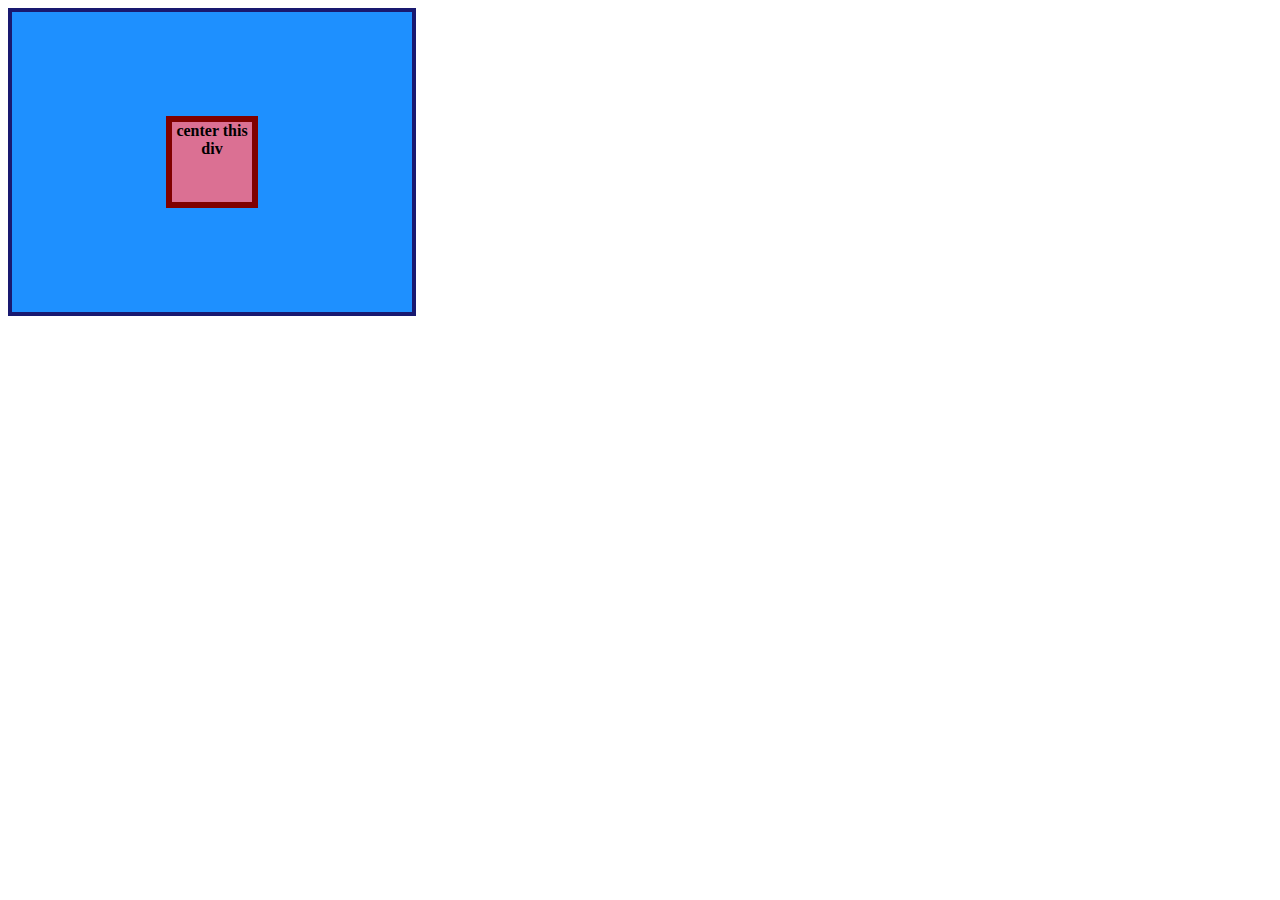
<file: 01-flex-center/index.html>
<!DOCTYPE html>
<html lang="en">
  <head>
    <meta charset="UTF-8">
    <meta http-equiv="X-UA-Compatible" content="IE=edge">
    <meta name="viewport" content="width=device-width, initial-scale=1.0">
    <title>CENTER THIS DIV</title>
    <link rel="stylesheet" href="style.css">
  </head>
  <body>
    <div class="container">
      <div class="box">center this div</div>
    </div>
  </body>
</html>
</file>
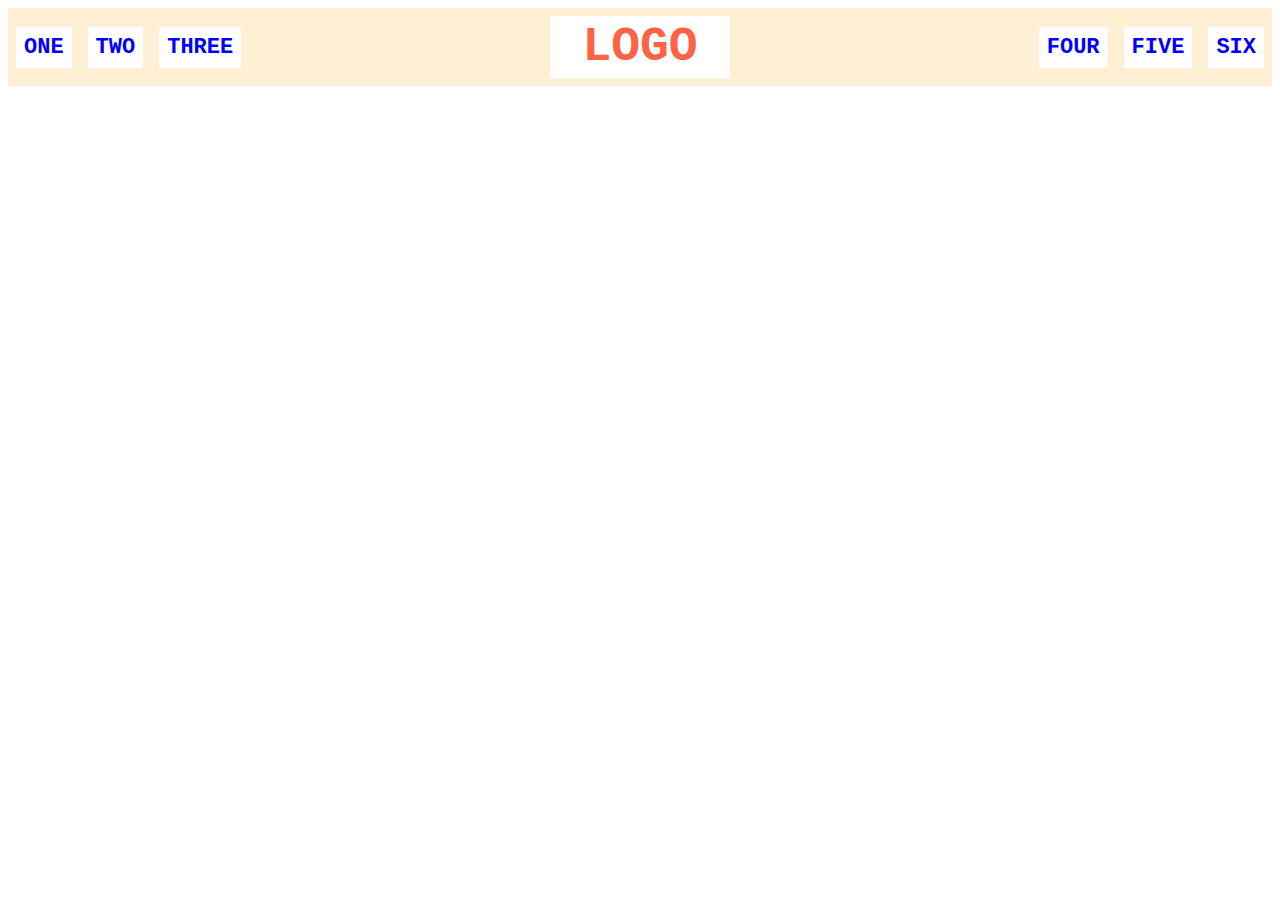
<file: 02-flex-header/index.html>
<!DOCTYPE html>
<html lang="en">
  <head>
    <meta charset="UTF-8">
    <meta http-equiv="X-UA-Compatible" content="IE=edge">
    <meta name="viewport" content="width=device-width, initial-scale=1.0">
    <title>Flex Header</title>
    <link rel="stylesheet" href="style.css">
  </head>
  <body>
    <div class="header">
      <div class="left-links">
        <ul>
          <li><a href="#">ONE</a></li>
          <li><a href="#">TWO</a></li>
          <li><a href="#">THREE</a></li>
        </ul>
      </div>
      <div class="logo">LOGO</div>
      <div class="right-links">
        <ul>
          <li><a href="#">FOUR</a></li>
          <li><a href="#">FIVE</a></li>
          <li><a href="#">SIX</a></li>
        </ul>
      </div>
    </div>
  </body>
</html>
</file>
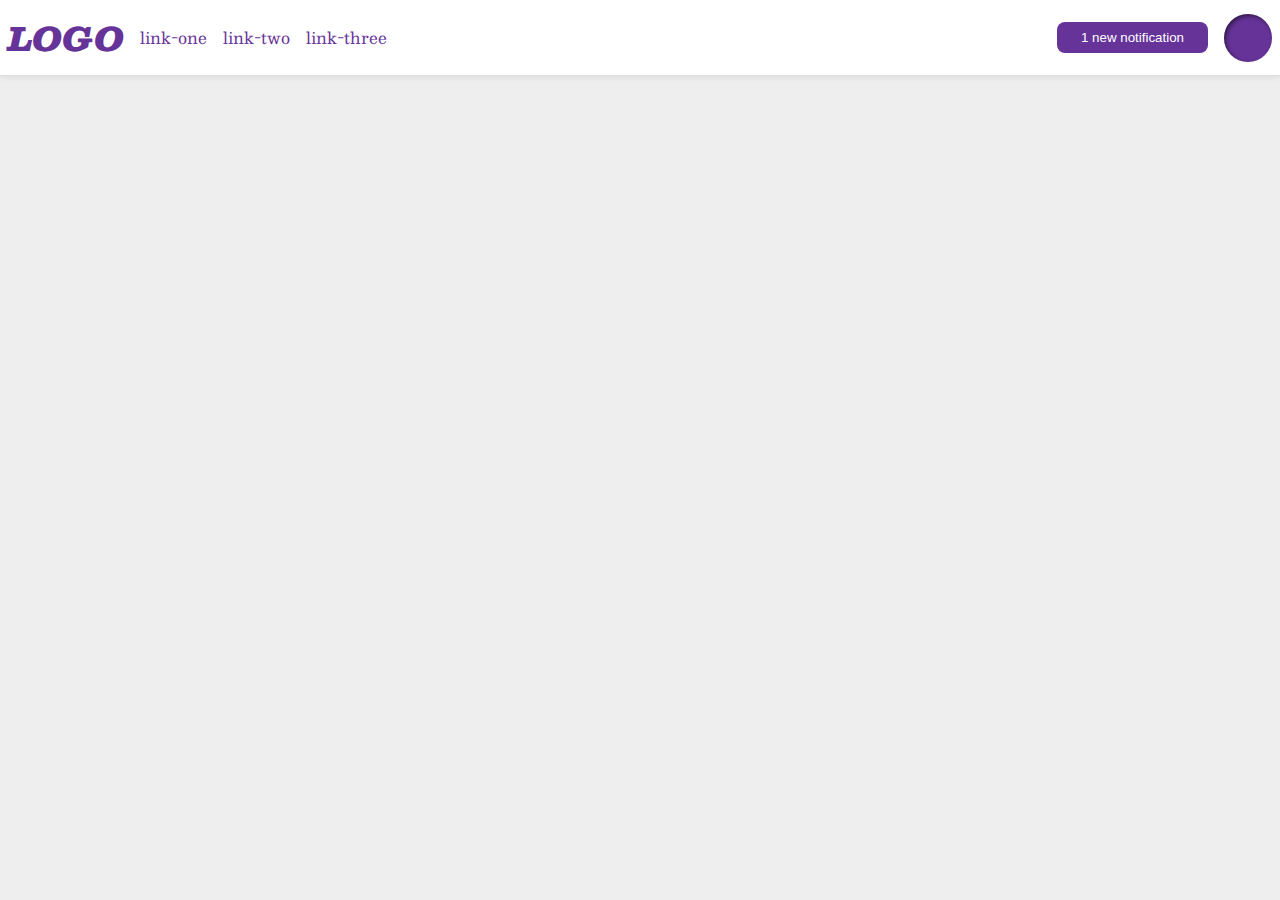
<file: 03-flex-header-2/index.html>
<!DOCTYPE html>
<html lang="en">
  <head>
    <meta charset="UTF-8">
    <meta http-equiv="X-UA-Compatible" content="IE=edge">
    <meta name="viewport" content="width=device-width, initial-scale=1.0">
    <title>Flex Header 2</title>
    <link rel="stylesheet" href="style.css">
  </head>
  <body>
    <div class="header">
      <div class="left-container">
        <div class="logo">
          LOGO
        </div>
        <ul class="links">
          <li><a href="google.com">link-one</a></li>
          <li><a href="google.com">link-two</a></li>
          <li><a href="google.com">link-three</a></li>
        </ul>
      </div>
      <div class="right-container">
        <button class="notifications">
          1 new notification
        </button>
        <div class="profile-image"></div>
      </div>
    </div>
  </body>
</html>
</file>
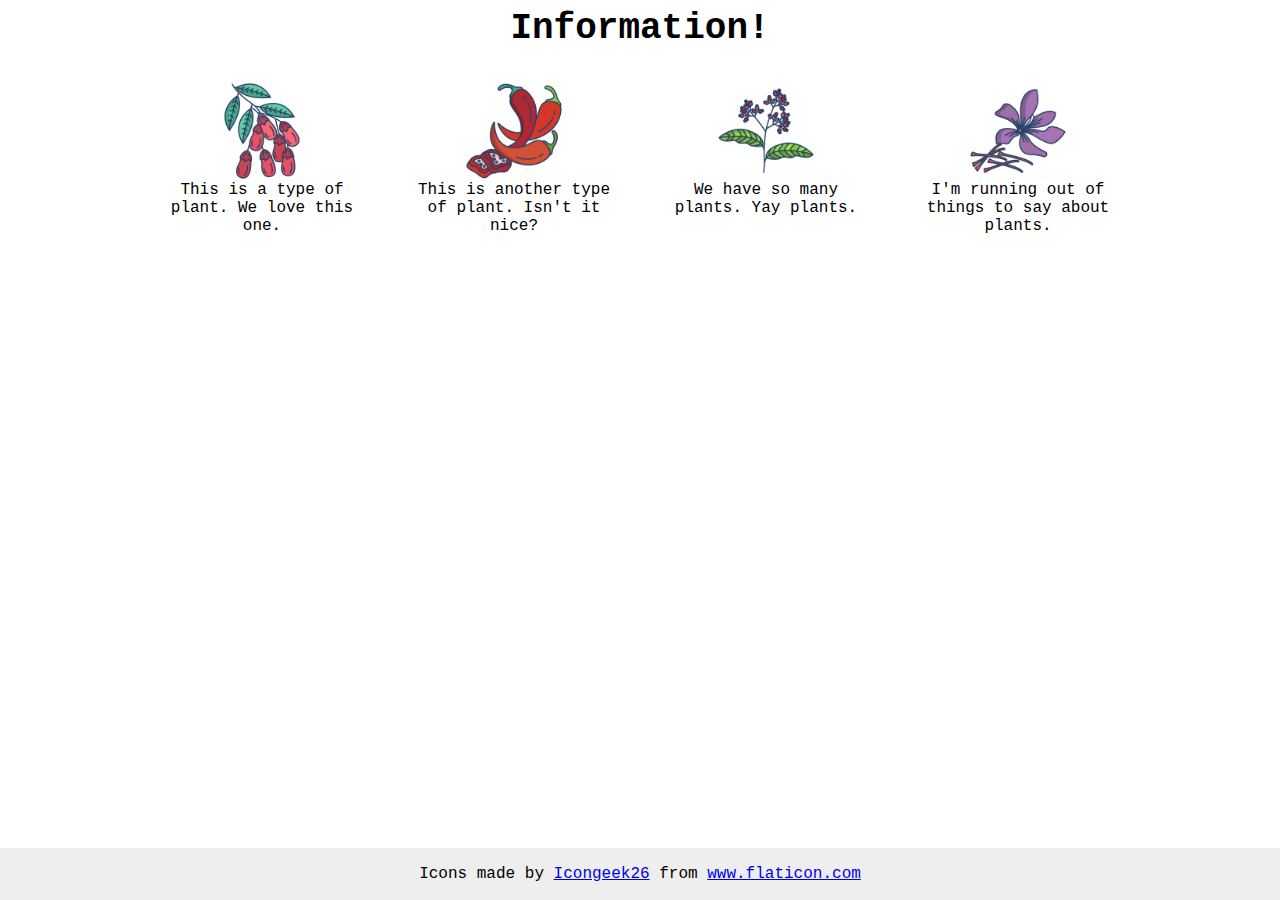
<file: 04-flex-information/index.html>
<!DOCTYPE html>
<html lang="en">
  <head>
    <meta charset="UTF-8">
    <meta http-equiv="X-UA-Compatible" content="IE=edge">
    <meta name="viewport" content="width=device-width, initial-scale=1.0">
    <title>Information</title>
    <link rel="stylesheet" href="style.css">
  </head>
  <body>
    <div class="title">Information!</div>
    <div class="container">
      <div class="first">
        <img src="./images/barberry.png" alt="barberry">
        <div class="text">This is a type of plant. We love this one.</div>
      </div>
      <div class="second">
        <img src="./images/chilli.png" alt="chili">
        <div class="text">This is another type of plant. Isn't it nice?</div>
      </div>
      <div class="third">
        <img src="./images/pepper.png" alt="pepper">
        <div class="text">We have so many plants. Yay plants.</div>
      </div>
      <div class="fourth">
        <img src="./images/saffron.png" alt="saffron">
        <div class="text">I'm running out of things to say about plants.</div>
      </div>
  </div>

    <!-- disregard this section, it's here to give attribution to the creator of these icons -->
    <div class="footer">
      <div>Icons made by <a href="https://www.flaticon.com/authors/icongeek26" title="Icongeek26">Icongeek26</a> from <a href="https://www.flaticon.com/" title="Flaticon">www.flaticon.com</a></div>
    </div>
  </body>
</html>
</file>
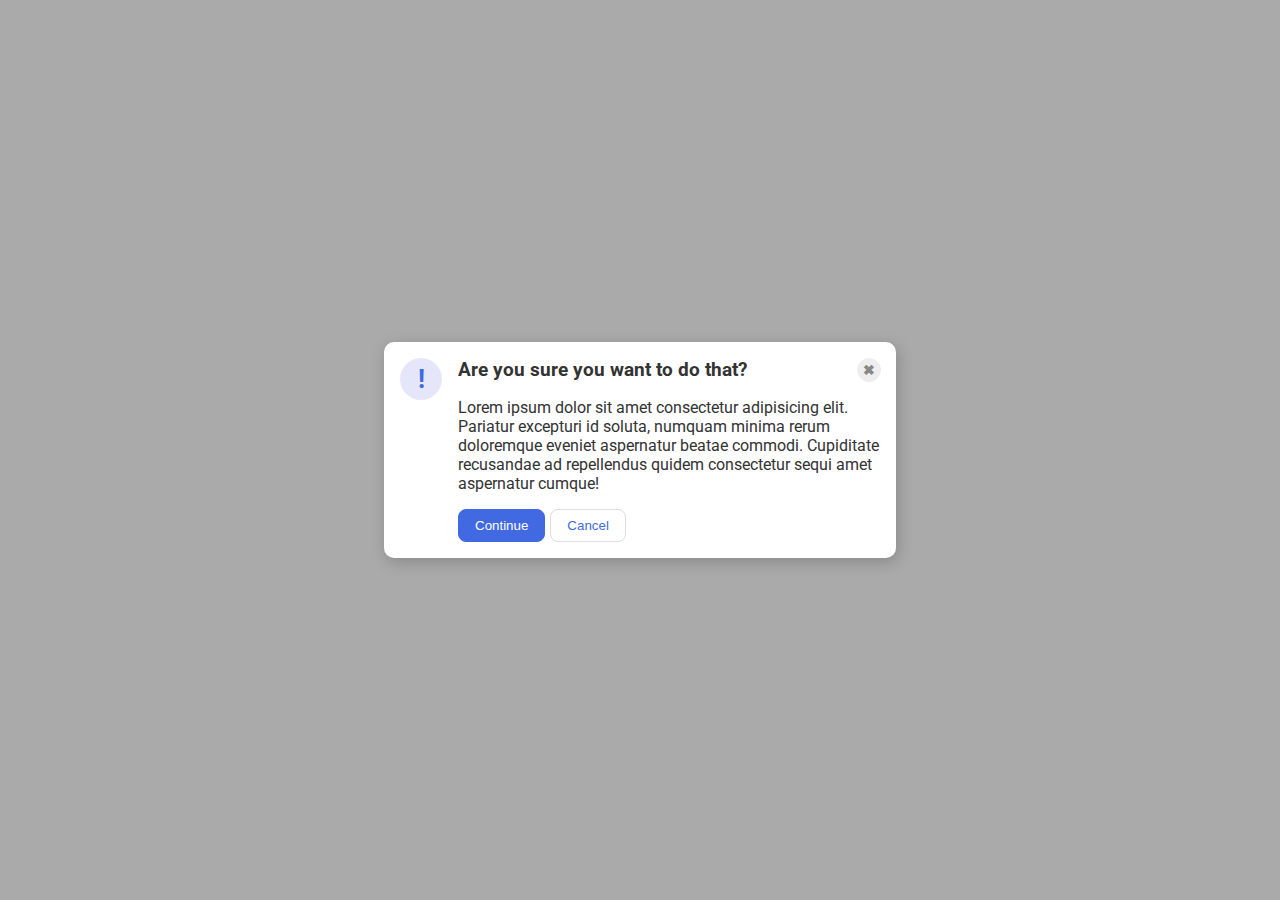
<file: 05-flex-modal/index.html>
<!DOCTYPE html>
<html lang="en">
  <head>
    <meta charset="UTF-8">
    <meta http-equiv="X-UA-Compatible" content="IE=edge">
    <meta name="viewport" content="width=device-width, initial-scale=1.0">
    <link rel="stylesheet" href="style.css">
    <title>Modal</title>
  </head>
  <body>
    <div class="modal">
      <div class="icon">!</div>
      <div class="container">
        <div class="head-button-container">
          <div class="header">Are you sure you want to do that?</div>
          <button class="close-button">✖</button>
        </div>
        <div class="text">Lorem ipsum dolor sit amet consectetur adipisicing elit. Pariatur excepturi id soluta, numquam minima rerum doloremque eveniet aspernatur beatae commodi. Cupiditate recusandae ad repellendus quidem consectetur sequi amet aspernatur cumque!</div>
        <div class="buttons-container">
          <button class="continue">Continue</button>
          <button class="cancel">Cancel</button>
        </div>
      </div>
    </div>
  </body>
</html>
</file>
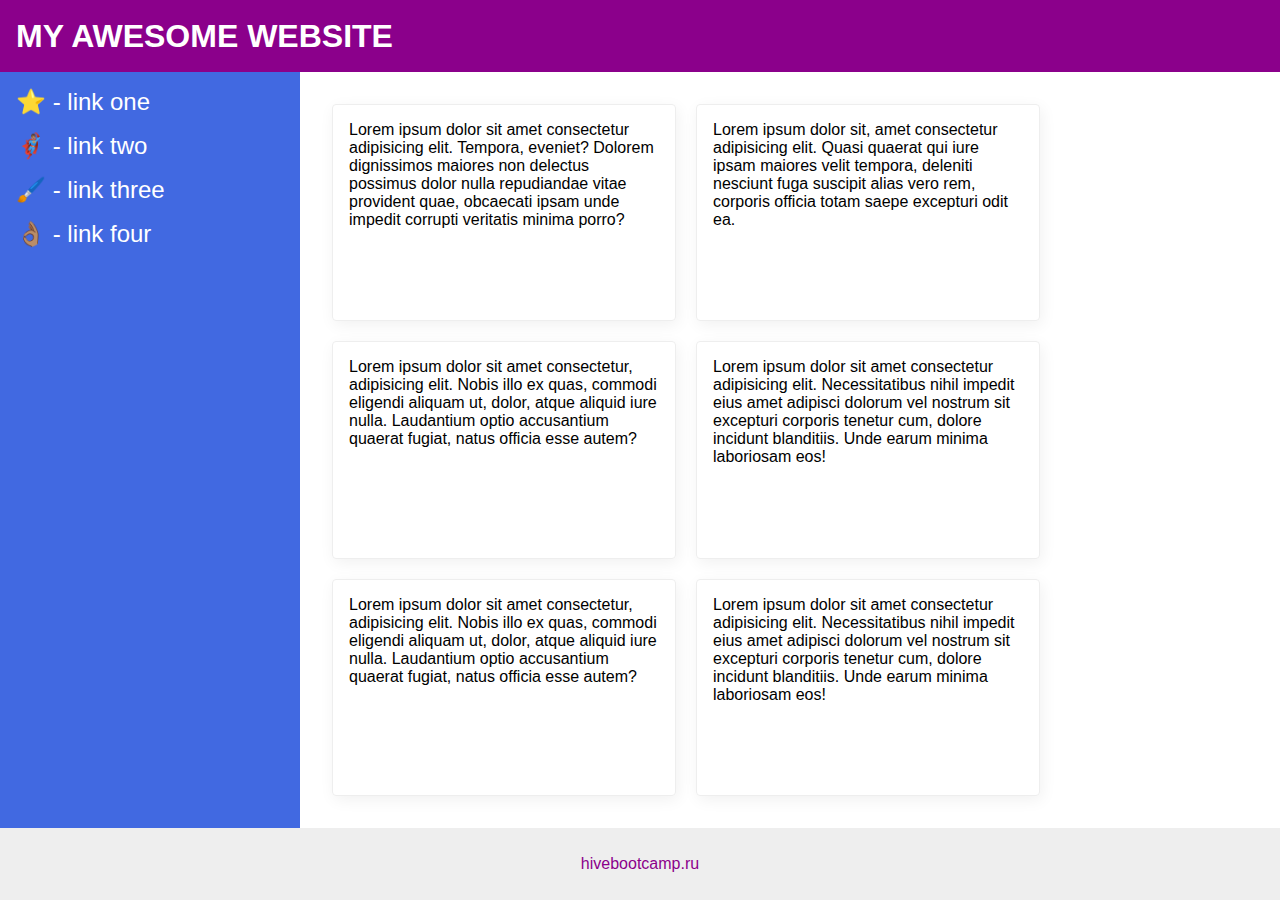
<file: 06-flex-layout-2/index.html>
<!DOCTYPE html>
<html lang="en">
  <head>
    <meta charset="UTF-8">
    <meta http-equiv="X-UA-Compatible" content="IE=edge">
    <meta name="viewport" content="width=device-width, initial-scale=1.0">
    <title>The Holy Grail</title>
    <link rel="stylesheet" href="style.css">
  </head>
  <body>
    <div class="header">
      MY AWESOME WEBSITE
    </div>
    <div class="container">
      <div class="sidebar">
        <ul>
          <li><a href="#">⭐ - link one</a></li>
          <li><a href="#">🦸🏽‍♂️ - link two</a></li>
          <li><a href="#">🖌️ - link three</a></li>
          <li><a href="#">👌🏽 - link four</a></li>
        </ul>
      </div>
      <div class="card-container">
        <div class="card">Lorem ipsum dolor sit amet consectetur adipisicing elit. Tempora, eveniet? Dolorem dignissimos maiores non delectus possimus dolor nulla repudiandae vitae provident quae, obcaecati ipsam unde impedit corrupti veritatis minima porro?</div>
        <div class="card">Lorem ipsum dolor sit, amet consectetur adipisicing elit. Quasi quaerat qui iure ipsam maiores velit tempora, deleniti nesciunt fuga suscipit alias vero rem, corporis officia totam saepe excepturi odit ea.</div>
        <div class="card">Lorem ipsum dolor sit amet consectetur, adipisicing elit. Nobis illo ex quas, commodi eligendi aliquam ut, dolor, atque aliquid iure nulla. Laudantium optio accusantium quaerat fugiat, natus officia esse autem?</div>
        <div class="card">Lorem ipsum dolor sit amet consectetur adipisicing elit. Necessitatibus nihil impedit eius amet adipisci dolorum vel nostrum sit excepturi corporis tenetur cum, dolore incidunt blanditiis. Unde earum minima laboriosam eos!</div>
        <div class="card">Lorem ipsum dolor sit amet consectetur, adipisicing elit. Nobis illo ex quas, commodi eligendi aliquam ut, dolor, atque aliquid iure nulla. Laudantium optio accusantium quaerat fugiat, natus officia esse autem?</div>
        <div class="card">Lorem ipsum dolor sit amet consectetur adipisicing elit. Necessitatibus nihil impedit eius amet adipisci dolorum vel nostrum sit excepturi corporis tenetur cum, dolore incidunt blanditiis. Unde earum minima laboriosam eos!</div>
      </div>
    </div>
    <div class="footer">
      hivebootcamp.ru
    </div>
  </body>
</html>
</file>
<file: 01-flex-center/style.css>
.container {
  background: dodgerblue;
  border: 4px solid midnightblue;
  width: 400px;
  height: 300px;
  display: flex;
  justify-content: center;
  align-items: center;
}

.box {
  background: palevioletred;
  font-weight: bold;
  text-align: center;
  border: 6px solid maroon;
  width: 80px;
  height: 80px;
}
</file>
<file: 02-flex-header/style.css>
.header  {
  font-family: 'Courier New', Courier, monospace;
  background: papayawhip;
  font-weight: bold;
  display: flex;
  flex: 1;
  justify-content: space-between;
  align-items: center;
  padding: 8px;
}

.logo {
  font-size: 48px;
  font-weight: 900;
  color: tomato;
  background: white;
  padding: 4px 32px;
}

ul {
  /* this removes the dots on the list items*/
  list-style-type: none;
  display: flex;
  align-items: center;
  padding: 0;
  gap: 1em;
}

a {
  font-size: 22px;
  background: white;
  color: blue;
  padding: 8px;
  /* this removes the line under the links */
  text-decoration: none;
}
</file>
<file: 03-flex-header-2/style.css>
/* this is some magical font-importing.  
you'll learn about it later. */
@import url('https://fonts.googleapis.com/css2?family=Besley:ital,wght@0,400;1,900&display=swap');

body {
  margin: 0;
  background: #eee;
  font-family: Besley, serif;
}

.header {
  background: white;
  border-bottom: 1px solid #ddd;
  box-shadow: 0 0 8px rgba(0,0,0,.1);
  display: flex;
  justify-content: space-between;
  align-items: center;
  padding: 8px;
}

.left-container {
  display: flex;
  justify-content: flex-start;
  align-items: center;
  gap: 16px;
}

.right-container {
  display: flex;
  justify-content: flex-end;
  align-items: center;
  flex: 1;
  gap: 16px;
}

.profile-image {
  background: rebeccapurple;
  box-shadow: inset 2px 2px 4px rgba(0,0,0,.5);
  border-radius: 50%;
  width: 48px;
  height: 48px;
}

.logo {
  color: rebeccapurple;
  font-size: 32px;
  font-weight: 900;
  font-style: italic;
}

button {
  border: none;
  border-radius: 8px;
  background: rebeccapurple;
  color: white;
  padding: 8px 24px;
}

a {
  /* this removes the line under our links */
  text-decoration: none;
  color: rebeccapurple;

}

ul {
  list-style-type: none;
  display: flex;
  justify-content: space-between;
  align-items: center;
  padding: 0;
  gap: 16px;
}
</file>
<file: 04-flex-information/style.css>
body {
  font-family: 'Courier New', Courier, monospace;
}

img {
  width: 100px;
  height: 100px;
}

.title {
  font-size: 36px;
  font-weight: 900;
  text-align: center;
  margin-bottom: 32px;
}

.container {
  display: flex;
  justify-content: center;
  align-items: stretch;
  gap: 52px;
}

div {
  text-align: center;
}

.first {
  width: 200px;
  display: flex;
  flex-direction: column;
  justify-content: center;
  align-items: center;
  flex-wrap: wrap;
}

.second {
  width: 200px;
  display: flex;
  justify-content: center;
  align-items: center;
  flex-direction: column;
  flex-wrap: wrap;
}

.third {
  width: 200px;
  display: flex;
  flex-direction: column;
  justify-content: center;
  align-items: center;
  flex-wrap: wrap;
}

.fourth {
  width: 200px;
  display: flex;
  justify-content: center;
  align-items: center;
  flex-direction: column;
  flex-wrap: wrap;
}

.text {
  margin-bottom: auto;
}

/* do not edit this footer */
.footer {
  position: fixed;
  bottom: 0;
  left: 0;
  right: 0;
  height: 52px;
  display: flex;
  align-items: center;
  justify-content: center;
  background: #eee;
}
</file>
<file: 05-flex-modal/style.css>
@import url('https://fonts.googleapis.com/css2?family=Roboto:wght@400;700&display=swap');

html, body {
  height: 100%;
}

body {
  font-family: Roboto, sans-serif;
  margin: 0;
  background: #aaa;
  color: #333;
  /* I'll give you this one for free lol */
  display: flex;
  align-items: center;
  justify-content: center;
}

.header {
  font-weight: bolder;
  font-size: larger;
}

.modal {
  background: white;
  width: 480px;
  border-radius: 10px;
  box-shadow: 2px 4px 16px rgba(0,0,0,.2);
  display: flex;
  padding: 16px;
  gap: 16px;
}

.container {
  display: flex;
  flex-direction: column;
  justify-content: center;
  align-items: flex-start;
  gap: 16px;
}

.head-button-container {
  display: flex;
  min-width: 423px;
  justify-content: space-between;
}

.buttons-container {
  display: flex;
  justify-content: center;
  align-items: center;
  gap: 5px;
}

.icon {
  color: royalblue;
  font-size: 26px;
  font-weight: 700;
  background: lavender;
  width: 42px;
  height: 42px;
  border-radius: 50%;
  display: flex;
  align-items: center;
  justify-content: center;
  flex-shrink: 0;
}

.close-button {
  background: #eee;
  border-radius: 50%;
  color: #888;
  font-weight: bold;
  font-size: 14px;
  height: 24px;
  width: 24px;
  display: flex;
  align-items: center;
  justify-content: center;
  border: 1px solid #eee;
  padding: 0;
  
}

button {
  cursor: pointer;
  padding: 8px 16px;
  border-radius: 8px;
}

button.continue {
  background: royalblue;
  border: 1px solid royalblue;
  color: white;
}

button.cancel {
  background: white;
  border: 1px solid #ddd;
  color: royalblue;
}
</file>
<file: 06-flex-layout-2/style.css>
body {
  font-family: -apple-system, BlinkMacSystemFont, 'Segoe UI', Roboto, Oxygen, Ubuntu, Cantarell, 'Open Sans', 'Helvetica Neue', sans-serif;
  margin: 0;
  min-height: 100vh;
  display: flex;
  flex-direction: column;
}

.header {
  height: 72px;
  background: darkmagenta;
  color: white;
  font-size: 32px;
  font-weight: 900;
  padding: 0 16px;
  display: flex;
  justify-content: flex-start;
  align-items: center;
}

.container {
  display: flex;
  min-height: calc(100vh - 144px);
}

.card-container {
  display: flex;
  flex-wrap: wrap;
  justify-content: flex-start;
  padding: 32px;
  gap: 20px;
}

.footer {
  height: 72px;
  background: #eee;
  color: darkmagenta;
  display: flex;
  justify-content: center;
  align-items: center;
  margin-top: auto;
}

.sidebar {
  width: 300px;
  background: royalblue;
  box-sizing: border-box;
  flex-shrink: 0;
  padding: 16px;
}

a {
  color: white;
  font-size: 24px;
  text-decoration: none;
}

.card {
  border: 1px solid #eee;
  box-shadow: 2px 4px 16px rgba(0,0,0,.06);
  border-radius: 4px;
  width: 310px;
  padding: 16px;
}

ul {
  display: flex;
  flex-direction: column;
  align-items: flex-start;
  padding: 0;
  margin: 0;
  list-style: none;
  gap: 16px;
}
</file>
